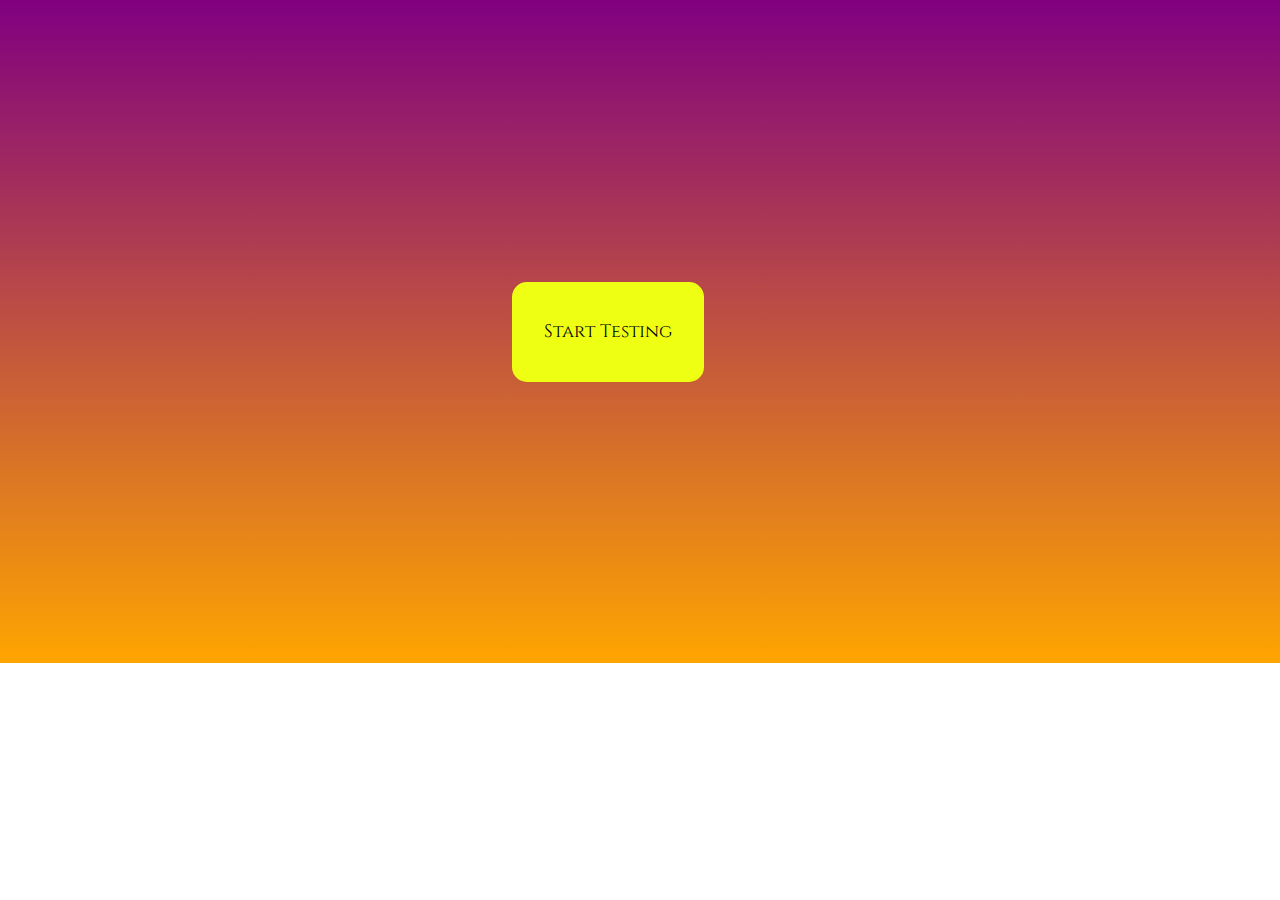
<file: index.html>
<!DOCTYPE html>
<html lang="en">
<head>
    <meta charset="UTF-8">
    <meta http-equiv="X-UA-Compatible" content="IE=edge">
    <meta name="viewport" content="width=device-width, initial-scale=1.0">
    <title>Screen Display Tester</title>
    <link rel="stylesheet" href="style.css">
    <style>
        body{
            margin: 0;
        }
    </style>
</head>
<body>
    <div class="firstPage">
       <a href="index2.html"><button class="btnfp">
            Start Testing
        </button></a>

    </div>
</body>
</html>
</file>
<file: style.css>
@charset "UTF=8";
@import url('https://fonts.googleapis.com/css2?family=Cinzel:wght@600&display=swap');

body{
    margin: 0;
}
#screen{
    width: 100%;
    height: 800px;
    background: linear-gradient(lightblue,lightgreen);
}
.color{
    width: 10%;
    height: 50px;
   padding: 47px;
}

#btn1{
    width: 41%;
    height: 48px;
    background: greenyellow;
    border-radius: 15px;
    font-family:"cinzel" ;
   
}
#btn2{
    width: 41%;
    height: 48px;
    background: rgb(255, 255, 255);
    border-radius: 15px;
    font-family:"cinzel" ;
}
#btn3{
    width: 41%;
    height: 48px;
    background: rgb(0, 0, 0);
    border-radius: 15px;
    font-family:"cinzel" ;
    color: #fff;
}
#btn4{
    width: 41%;
    height: 48px;
    background: rgb(0, 162, 255);
    border-radius: 15px;
    font-family:"cinzel" ;
}
#btn5{
    width: 41%;
    height: 48px;
    background:linear-gradient(rgb(255, 255, 255), orange);
    border-radius: 15px;
    font-family:"cinzel" ;
}
.firstPage{
    width: 100%;
    height: 100px;
    background:linear-gradient( purple, orange);
    padding: 22%;
    padding-left: 40%;
}

.btnfp:hover{
    cursor: pointer;
}
.btnfp{
    width: 15%;
    height: 100px;
    background: rgb(239, 255, 20);
    border-radius: 15px;
    font-size: 18px;
    font-family:"cinzel" ;
    border: 0;
}
</file>
